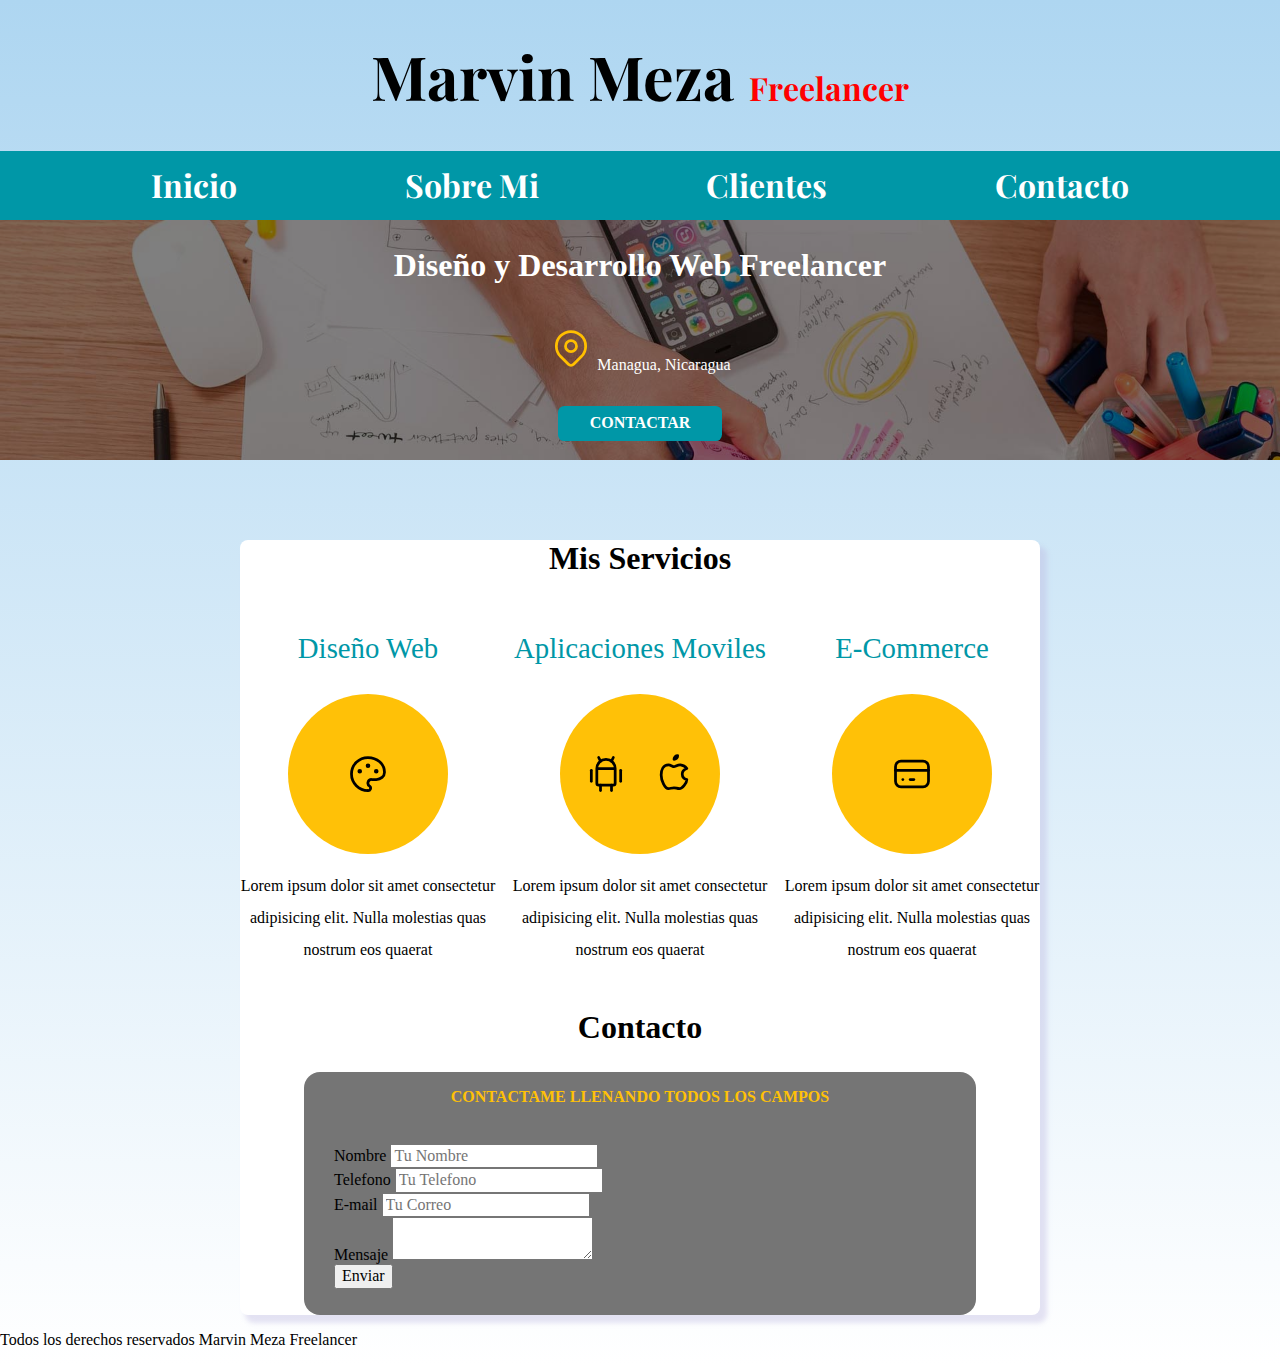
<file: index.html>
<!DOCTYPE html>
<html lang="en">

<head>
    <meta charset="UTF-8">
    <meta http-equiv="X-UA-Compatible" content="IE=edge">
    <meta name="viewport" content="width=device-width, initial-scale=1.0">
    <title>Diseño Freelancer</title>
    <link rel="stylesheet" href="css/normalize.css">
    <link rel="preconnect" href="https://fonts.googleapis.com">
    <link rel="preconnect" href="https://fonts.gstatic.com" crossorigin>
    <link href="https://fonts.googleapis.com/css2?family=Playfair+Display&display=swap" rel="stylesheet">
    <link rel="preload" href="css/style.css" as="style">
    <link rel="stylesheet" href="css/style.css">
</head>

<body>
    <header>
        <h1 class="titulo">Marvin Meza <span>Freelancer</span> </h1>
    </header>
    <div class="nav-bag">
        <nav class="navegador-principal contenedor">
            <a href="#">Inicio</a>
            <a href="#">Sobre Mi</a>
            <a href="#">Clientes</a>
            <a href="#">Contacto</a>
        </nav>
    </div>
    <section class="hero">
        <div class="contenido-hero">
            <h2>Diseño y Desarrollo Web Freelancer</h2>

            <p> <svg xmlns="http://www.w3.org/2000/svg" class="icon icon-tabler icon-tabler-map-pin" width="44" height="44" viewBox="0 0 24 24" stroke-width="1.5" stroke="#ffbf00" fill="none" stroke-linecap="round" stroke-linejoin="round">
                <path stroke="none" d="M0 0h24v24H0z" fill="none"/>
                <circle cx="12" cy="11" r="3" />
                <path d="M17.657 16.657l-4.243 4.243a2 2 0 0 1 -2.827 0l-4.244 -4.243a8 8 0 1 1 11.314 0z" />
              </svg> Managua, Nicaragua
            </p>
            <a href="#" class="boton">Contactar</a>
        </div>
    </section>
    <main class="contenedor-servicios sombra">
        <h2>Mis Servicios</h2>
        <div class="servicios">
            <section class="servicio">
                <h3>Diseño Web</h3>
                <div class="iconos">
                    <svg xmlns="http://www.w3.org/2000/svg" class="icon icon-tabler icon-tabler-palette" width="44" height="44" viewBox="0 0 24 24" stroke-width="1.5" stroke="#000000" fill="none" stroke-linecap="round" stroke-linejoin="round">
                            <path stroke="none" d="M0 0h24v24H0z" fill="none"/>
                            <path d="M12 21a9 9 0 1 1 0 -18a9 8 0 0 1 9 8a4.5 4 0 0 1 -4.5 4h-2.5a2 2 0 0 0 -1 3.75a1.3 1.3 0 0 1 -1 2.25" />
                            <circle cx="7.5" cy="10.5" r=".5" fill="currentColor" />
                            <circle cx="12" cy="7.5" r=".5" fill="currentColor" />
                            <circle cx="16.5" cy="10.5" r=".5" fill="currentColor" />
                         </svg>
                </div>
                <p>Lorem ipsum dolor sit amet consectetur adipisicing elit. Nulla molestias quas nostrum eos quaerat</p>
            </section>
            <section class="servicio">
                <h3>Aplicaciones Moviles</h3>
                <div class="iconos">
                    <svg xmlns="http://www.w3.org/2000/svg" class="icon icon-tabler icon-tabler-brand-android" width="44" height="44" viewBox="0 0 24 24" stroke-width="1.5" stroke="#000000" fill="none" stroke-linecap="round" stroke-linejoin="round">
                            <path stroke="none" d="M0 0h24v24H0z" fill="none"/>
                            <line x1="4" y1="10" x2="4" y2="16" />
                            <line x1="20" y1="10" x2="20" y2="16" />
                            <path d="M7 9h10v8a1 1 0 0 1 -1 1h-8a1 1 0 0 1 -1 -1v-8a5 5 0 0 1 10 0" />
                            <line x1="8" y1="3" x2="9" y2="5" />
                            <line x1="16" y1="3" x2="15" y2="5" />
                            <line x1="9" y1="18" x2="9" y2="21" />
                            <line x1="15" y1="18" x2="15" y2="21" />
                        </svg>
                    <svg xmlns="http://www.w3.org/2000/svg" class="icon icon-tabler icon-tabler-brand-apple" width="44" height="44" viewBox="0 0 24 24" stroke-width="1.5" stroke="#000000" fill="none" stroke-linecap="round" stroke-linejoin="round">
                            <path stroke="none" d="M0 0h24v24H0z" fill="none"/>
                            <path d="M9 7c-3 0 -4 3 -4 5.5c0 3 2 7.5 4 7.5c1.088 -.046 1.679 -.5 3 -.5c1.312 0 1.5 .5 3 .5s4 -3 4 -5c-.028 -.01 -2.472 -.403 -2.5 -3c-.019 -2.17 2.416 -2.954 2.5 -3c-1.023 -1.492 -2.951 -1.963 -3.5 -2c-1.433 -.111 -2.83 1 -3.5 1c-.68 0 -1.9 -1 -3 -1z" />
                            <path d="M12 4a2 2 0 0 0 2 -2a2 2 0 0 0 -2 2" />
                        </svg>
                </div>
                <p>Lorem ipsum dolor sit amet consectetur adipisicing elit. Nulla molestias quas nostrum eos quaerat</p>
            </section>
            <section class="servicio">
                <h3>E-Commerce</h3>
                <div class="iconos">
                    <svg xmlns="http://www.w3.org/2000/svg" class="icon icon-tabler icon-tabler-credit-card" width="44" height="44" viewBox="0 0 24 24" stroke-width="1.5" stroke="#000000" fill="none" stroke-linecap="round" stroke-linejoin="round">
                            <path stroke="none" d="M0 0h24v24H0z" fill="none"/>
                            <rect x="3" y="5" width="18" height="14" rx="3" />
                            <line x1="3" y1="10" x2="21" y2="10" />
                            <line x1="7" y1="15" x2="7.01" y2="15" />
                            <line x1="11" y1="15" x2="13" y2="15" />
                        </svg>
                </div>
                <p>Lorem ipsum dolor sit amet consectetur adipisicing elit. Nulla molestias quas nostrum eos quaerat</p>
            </section>
        </div>
        <!-- Fin de Bloque de servicios -->



        <section>
            <h2>Contacto</h2>
            <form class="formulario">
                <fieldset>
                    <legend>Contactame llenando todos los campos</legend>
                    <div class="contenedor-campos">
                        <div class="campo">
                            <label>Nombre</label>
                            <input type="text" placeholder="Tu Nombre">
                        </div>
                        <div class="campo">
                            <label>Telefono</label>
                            <input type="tel" placeholder="Tu Telefono">
                        </div>
                        <div class="campo">
                            <label>E-mail</label>
                            <input type="email" placeholder="Tu Correo">
                        </div>
                        <div class="campo">
                            <label>Mensaje</label>
                            <textarea></textarea>
                        </div>
                    </div>
                    <div>
                        <button type="submit">Enviar</button>
                    </div>
                </fieldset>
            </form>
        </section>
    </main>
    <footer>
        <p>Todos los derechos reservados Marvin Meza Freelancer</p>
    </footer>
</body>

</html>
</file>
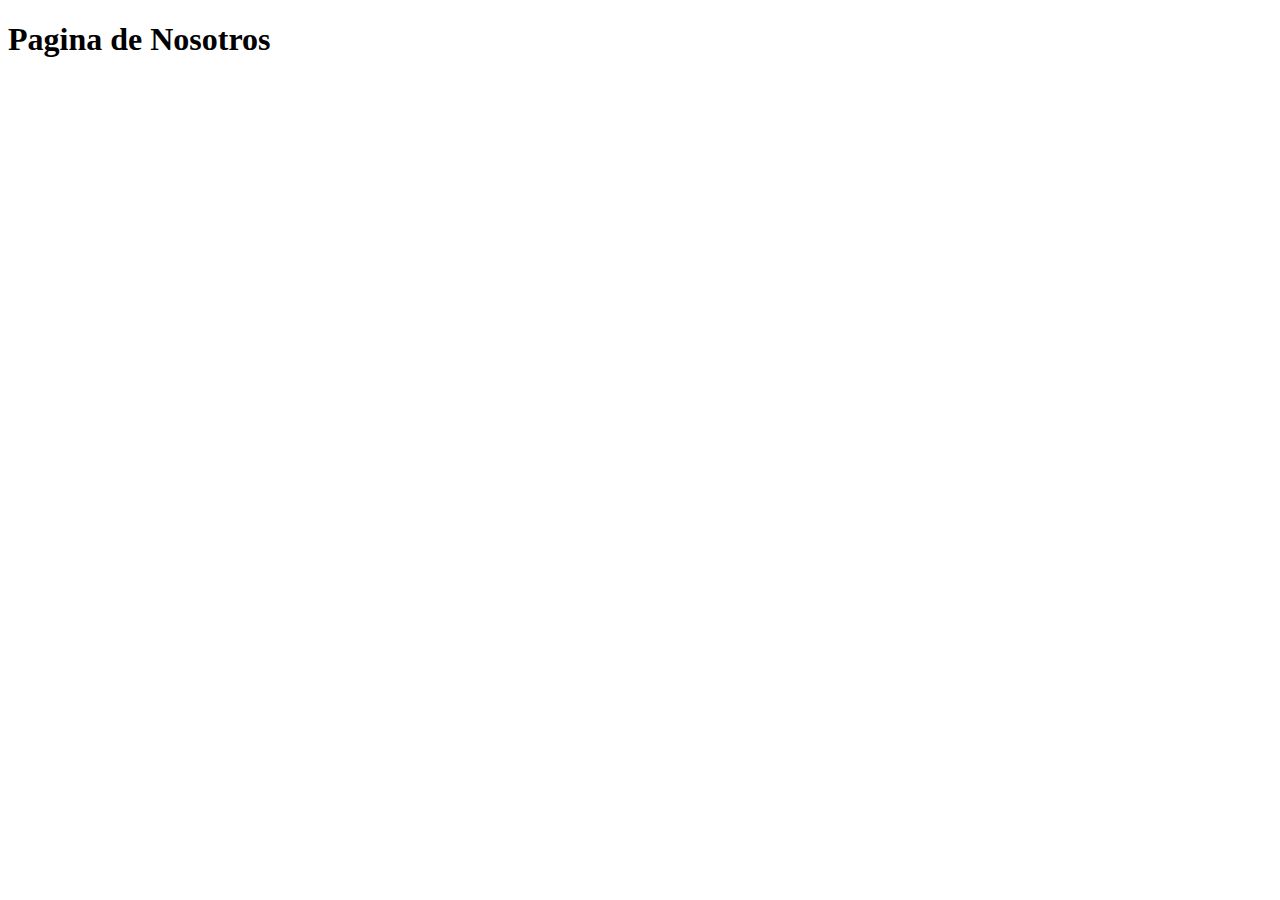
<file: nosotros.html>
<!DOCTYPE html>
<html lang="en">

<head>
    <meta charset="UTF-8">
    <meta http-equiv="X-UA-Compatible" content="IE=edge">
    <meta name="viewport" content="width=device-width, initial-scale=1.0">
    <title>Nosotros</title>
</head>

<body>
    <h1>Pagina de Nosotros</h1>
</body>

</html>
</file>
<file: css/style.css>
:root {
    /*Declaracion de variables*/
    --blanco: #fff;
    /*Paleta de colores*/
    --oscuro: #212121;
    --primario: #ffc107;
    --secundario: #0097a7;
    --gris: #757575;
    --celesteclaro: #AED6F1;
}

*:before,
*:after {
    /*permite aplciar el box-sizing a todos los elementos*/
    box-sizing: inherit;
}

body {
    /*Tamaño para cuerpo de HTML*/
    font-size: 16px;
    background-image: linear-gradient(to bottom, var(--celesteclaro)0%, var(--blanco)100%);
}

h1 {
    font-size: 3rem;
}

h2 {
    font-size: 2rem;
}

h3 {
    font-size: 1.8rem;
}

h1,
h2,
h3 {
    text-align: center;
}

.titulo {
    text-align: center;
    /*texto posicionado en el centro*/
    font-size: 3.8rem;
    /*tamaño de fuente en 380 pixeles*/
    font-family: 'Playfair Display', serif;
    /*usando tipogracia de google font agregada con su enlace*/
}

.titulo span {
    font-size: 2rem;
    /*tamaño y color diferente para la ultima palabra del titulo principal*/
    color: red;
}

.contenedor {
    /*Propiedades para el contenedor de la navegacion*/
    max-width: 100rem;
    /*estableciendo el ancho maximo del contenedor adaptable*/
    margin-top: 0;
    margin-right: auto;
    margin-bottom: 0;
    margin-left: auto;
}

.contenedor-servicios {
    max-width: 50rem;
    margin: auto;
    border-radius: 0.5rem;
}

.nav-bag {
    background-color: var(--secundario);
    /*Color de fondo de la barra de navegacion*/
}

.navegador-principal {
    /*se define el comportamiento de la barra de navegacion el estilo con display flex,
     y el comportamiento de sus item seran de columnas, unos a la par de otros*/
    display: flex;
    flex-direction: column;
}

@media (min-width: 480px) {
    /*el siguiente es una consulta que se ejecutara mientras no se cumpla la condicion de los 480px 
    el ancho de la pantalla alcance los 480 pixeles o menos*/
    .navegador-principal {
        flex-direction: row;
        /*el compartamiendo de la navegacion sera en forma de fila, una debajo del otro*/
        justify-content: space-evenly;
        /*el contenido esta justicado con un espacio de la misma proporcion para todos los lados de este*/
    }
}

.nav-bag .navegador-principal a {
    /*Aplicando el formato para cada elemento de la lista de navacion*/
    display: block;
    /*es el tipo de display por defecto para el elemento, se coloca como buena practica*/
    text-align: center;
    /*se centra todo el texto dentro del bloque*/
    color: var(--blanco);
    text-decoration: none;
    padding: 1rem;
    font-size: 2rem;
    font-weight: bold;
    font-family: 'Playfair Display', serif;
}

.nav-bag .navegador-principal a:hover {
    /*se declara el evento hover para mostrar
     un color y tipografia diferente al posicionar el puntero 
     sobre un elemento de la lista de navegacion*/
    background-color: var(--primario);
    color: black;
}

.hero {
    background-image: url(../img/hero.jpg);
    /*sirve para color una imagen de fondo*/
    background-repeat: no-repeat;
    /*obliga a que la imagen no se repita para poder llenar toda la pagina*/
    background-size: cover;
    /*permite que la imagen cargada ocupe todo el espacio disponible sin repetirse*/
    height: 240px;
    position: relative;
    /*a la clase padre se establece la posicion que servira como guia 
    para que la clase hijo se desplace*/
    margin-bottom: 5rem;
}

.contenido-hero {
    position: absolute;
    /*esto permite que los compnententes de la clase hijo
    se desplacen sobre la clase padre*/
    background-color: rgba(0, 0, 0, 0.5);
    /*manera anterior para darle transparencia a un 
    imagen con un color*/
    background-color: rgb(0 0 0/ 50%);
    /*manera actual para darle transparencia a un 
    imagen con un color, es importante saber que no todos los 
    navegadores soportan esta sintaxis*/
    height: 100%;
    /*se establece que la clase hijo se distribuya sobre
    la altura de la clase padre*/
    width: 100%;
    /*se establece que la clase hijo se distribuya sobre todo el ancho de la clase padre*/
    display: flex;
    /*estable la prodiedad para manejar los componentes de la clase*/
    flex-direction: column;
    /*coloca los compnentes de manera vertical*/
    align-items: center;
    /*centra todos los componentes*/
}

.contenido-hero h2,
.contenido-hero p {
    color: var(--blanco);
}

.boton {
    background-color: var(--secundario);
    color: var(--blanco);
    text-decoration: none;
    padding: 0.5rem 2rem;
    text-transform: uppercase;
    font-weight: bold;
    font-size: 1rem;
    border-radius: 0.4rem;
    margin-top: 1rem;
    width: 90%;
    text-align: center;
}

@media (min-width: 780px) {
    .boton {
        width: auto;
    }
}

.sombra {
    /*Codigp utilizado para representar un recuadro con su grafica
    */
    -webkit-caja-sombra: 6px 7px 5px 1px rgba(191, 186, 224, 0.4);
    -moz-caja-sombra: 6px 7px 5px 1px rgba(191, 186, 224, 0.4);
    box-shadow: 6px 7px 5px 1px rgba(191, 186, 224, 0.4);
    background-color: var(--blanco);
}

@media (min-width: 780px) {
    /*Consula que se ejecutara siempre y cuando no llegue al ancho minimo*/
    .servicios {
        display: grid;
        grid-template-columns: 1fr 1fr 1fr;
        column-gap: 1rem;
    }
}

.servicio {
    display: flex;
    flex-direction: column;
    align-items: center;
}

.servicio p {
    line-height: 2;
    text-align: center;
}

.servicio h3 {
    color: var(--secundario);
    font-weight: normal;
}

.servicio .iconos {
    height: 10rem;
    width: 10rem;
    background-color: var(--primario);
    border-radius: 50%;
    display: flex;
    justify-content: space-evenly;
    align-items: center;
}


/*CONTACTO*/

.formulario {
    background-color: var(--gris);
    width: min(40rem, 100%);
    margin: 0 auto;
    padding: 1rem;
    border-radius: 1rem;
}

.formulario fieldset {
    border: none;
}

.formulario legend {
    text-transform: uppercase;
    margin-bottom: 2rem;
    color: var(--primario);
    font-weight: bold;
    font-size: 1.8 rem;
    text-align: center;
}
</file>
